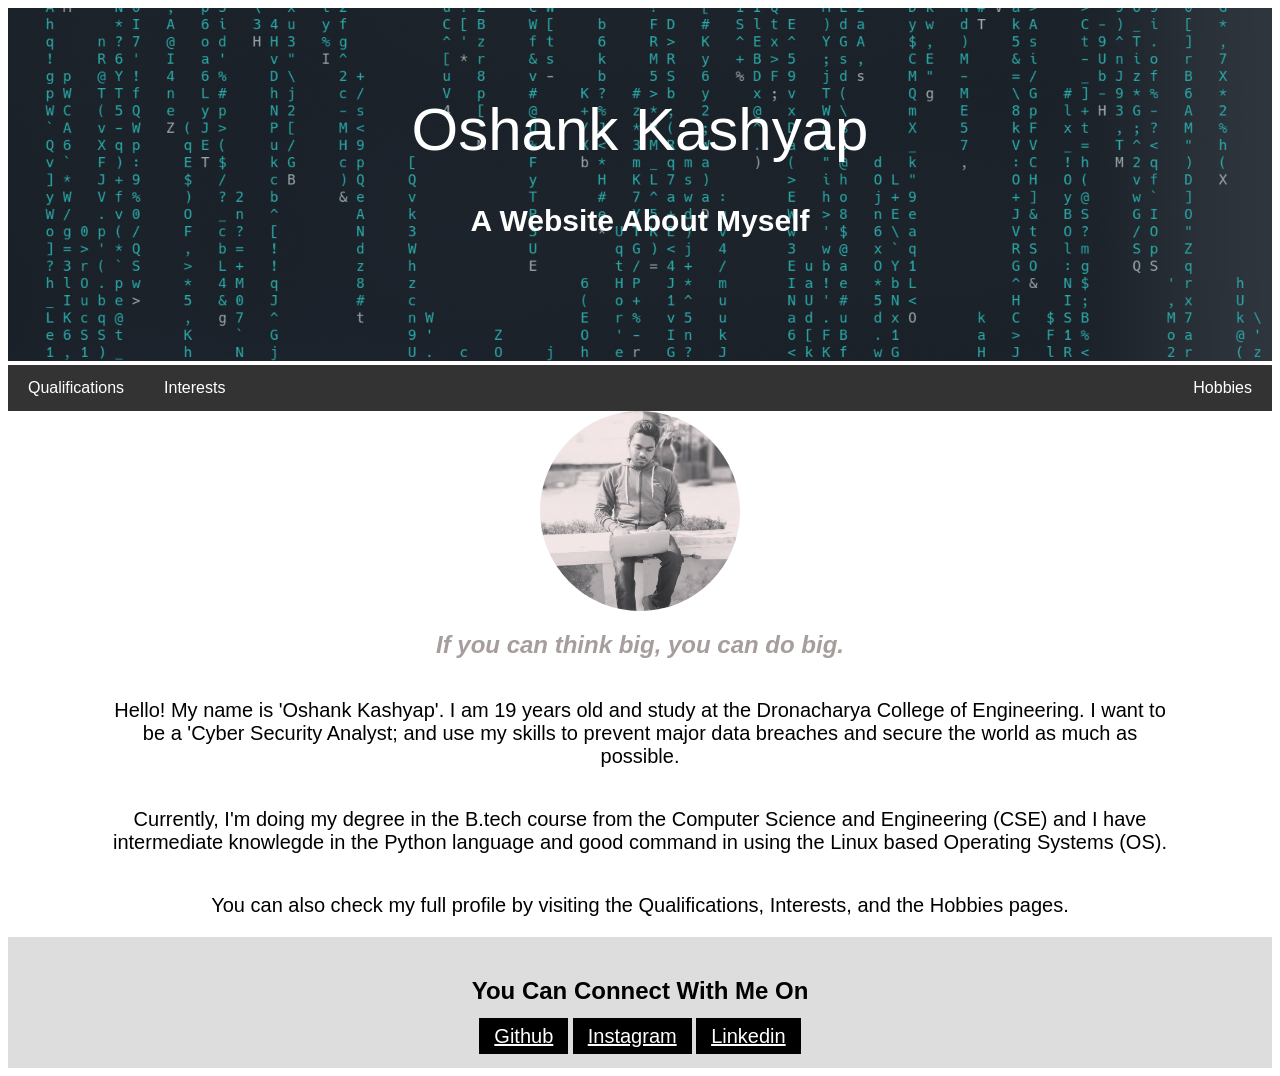
<file: index.html>
<!DOCTYPE html>
<html lang="en">
    <head>
        <title>GP</title>
        <meta charset="UTF-8">
        <meta name="viewport" content="width=device-width, initial-scale=1">
        <link rel="stylesheet" href="css/index-styles.css">
    </head>

    <body>
        <div class="header">
            <img src="pictures/background.png" style="width:100%">
            <div class="centered">Oshank Kashyap
                <h4>A Website About Myself</h4>
            </div>
        </div>

        <!-- navigation bar links -->
        <div class="navbar">
            <a href="qualification.html" target="_blank">Qualifications</a>
            <a href="interests.html" target="_blank">Interests</a>
            <a href="hobbies.html" class="right" target="_blank">Hobbies</a>
        </div>

        <div class="main">
            <img src="pictures/signal-2022-01-11-101201.jpeg">
        </div>

        <div class="content">
            <h2><i>If you can think big, you can do big.</i></h2>
            <p>
                Hello! My name is 'Oshank Kashyap'. I am 19 years old and study at the Dronacharya College of Engineering. I want to be a 'Cyber Security Analyst; and use my skills to prevent major data breaches and secure the world as much as possible.
            </p>
            <p>
                Currently, I'm doing my degree in the B.tech course from the Computer Science and Engineering (CSE) and I have intermediate knowlegde in the Python language and good command in using the Linux based Operating Systems (OS).
            </p>
            <p>
                You can also check my full profile by visiting the Qualifications, Interests, and the Hobbies pages.
            </p>
        </div>

        <div class="footer">
            <h2>You Can Connect With Me On</h2>
            <a href="https://github.com/OshankKashyap" target="_blank">Github</a>
            <a href="https://www.instagram.com/_oshank" target="_blank">Instagram</a>
            <a href="https://www.linkedin.com/in/oshank-kashyap-280583201/" target="_blank">Linkedin</a>
        </div>

    </body>
</html>
</file>
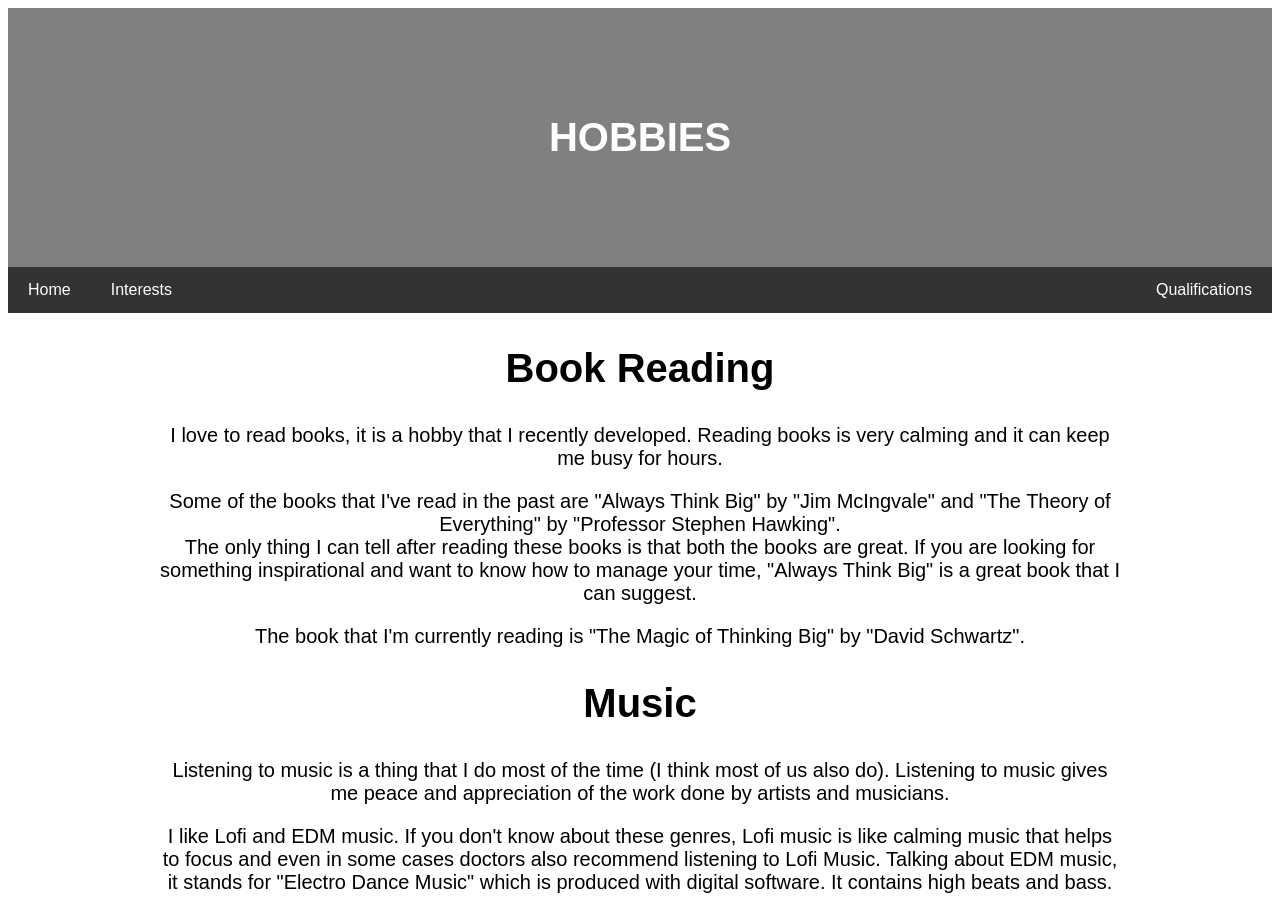
<file: hobbies.html>
<!DOCTYPE html>
<html lang="en">
    <head>
        <title>Hobbies</title>
        <meta charset="UTF-8">
        <meta name="viewport" content="width=device-width, initial-scale=1">
        <link rel="stylesheet" href="css/hobby-styles.css">
    </head>

    <body>
        <div class="header">
            <h1>HOBBIES</h1>
        </div>

        <div class="navbar">
            <a href="index.html">Home</a>
            <a href="interests.html">Interests</a>
            <a href="qualification.html" class="right">Qualifications</a>
        </div>

        <div class="content">
            <h2>Book Reading</h2>
            <p>
                I love to read books, it is a hobby that I recently developed. Reading books is very calming and it can keep me busy for hours.
            </p>
            <p>
                Some of the books that I've read in the past are "Always Think Big" by "Jim McIngvale" and "The Theory of Everything" by "Professor Stephen Hawking".<br>
                The only thing I can tell after reading these books is that both the books are great. If you are looking for something inspirational and want to know how to manage your time, "Always Think Big" is a great book that I can suggest.
            </p>
            <p>
                The book that I'm currently reading is "The Magic of Thinking Big" by "David Schwartz".
            </p>

            <h2>Music</h2>
            <p>
                Listening to music is a thing that I do most of the time (I think most of us also do). Listening to music gives me peace and appreciation of the work done by artists and musicians.<br>
            </p>
            <p>
                I like Lofi and EDM music. If you don't know about these genres, Lofi music is like calming music that helps to focus and even in some cases doctors also recommend listening to Lofi Music. Talking about EDM music, it stands for "Electro Dance Music" which is produced with digital software. It contains high beats and bass.
            </p>
        </div>
    </body>
</html>
</file>
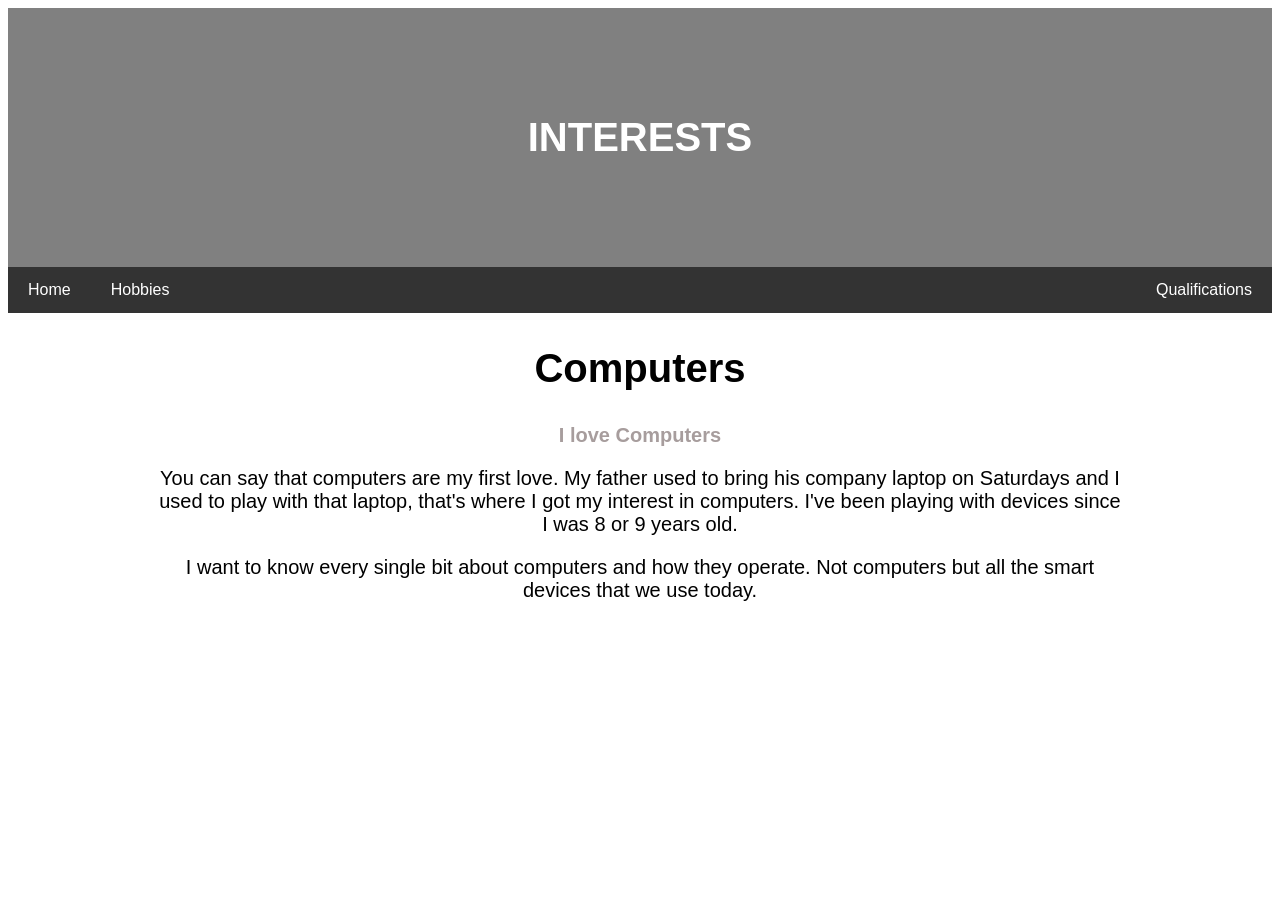
<file: interests.html>
<!DOCTYPE html>
<html lang="en">
    <head>
        <title>Interests</title>
        <meta charset="UTF-8">
        <meta name="viewport" content="width=device-width, initial-scale=1">
        <link rel="stylesheet" href="css/interest-styles.css">
    </head>

    <body>
        <div class="header">
            <h1>INTERESTS</h1>
        </div>

        <div class="navbar">
            <a href="index.html">Home</a>
            <a href="hobbies.html">Hobbies</a>
            <a href="qualification.html" class="right">Qualifications</a>
        </div>

        <div class="content">
            <h2>Computers</h2>
            <h3>I love Computers</h3>
            <p>
                You can say that computers are my first love. My father used to bring his company laptop on Saturdays and I used to play with that laptop, that's where I got my interest in computers. I've been playing with devices since I was 8 or 9 years old.
            </p>
            <p>
                I want to know every single bit about computers and how they operate. Not computers but all the smart devices that we use today.
            </p>
        </div>
    </body>
</html>
</file>
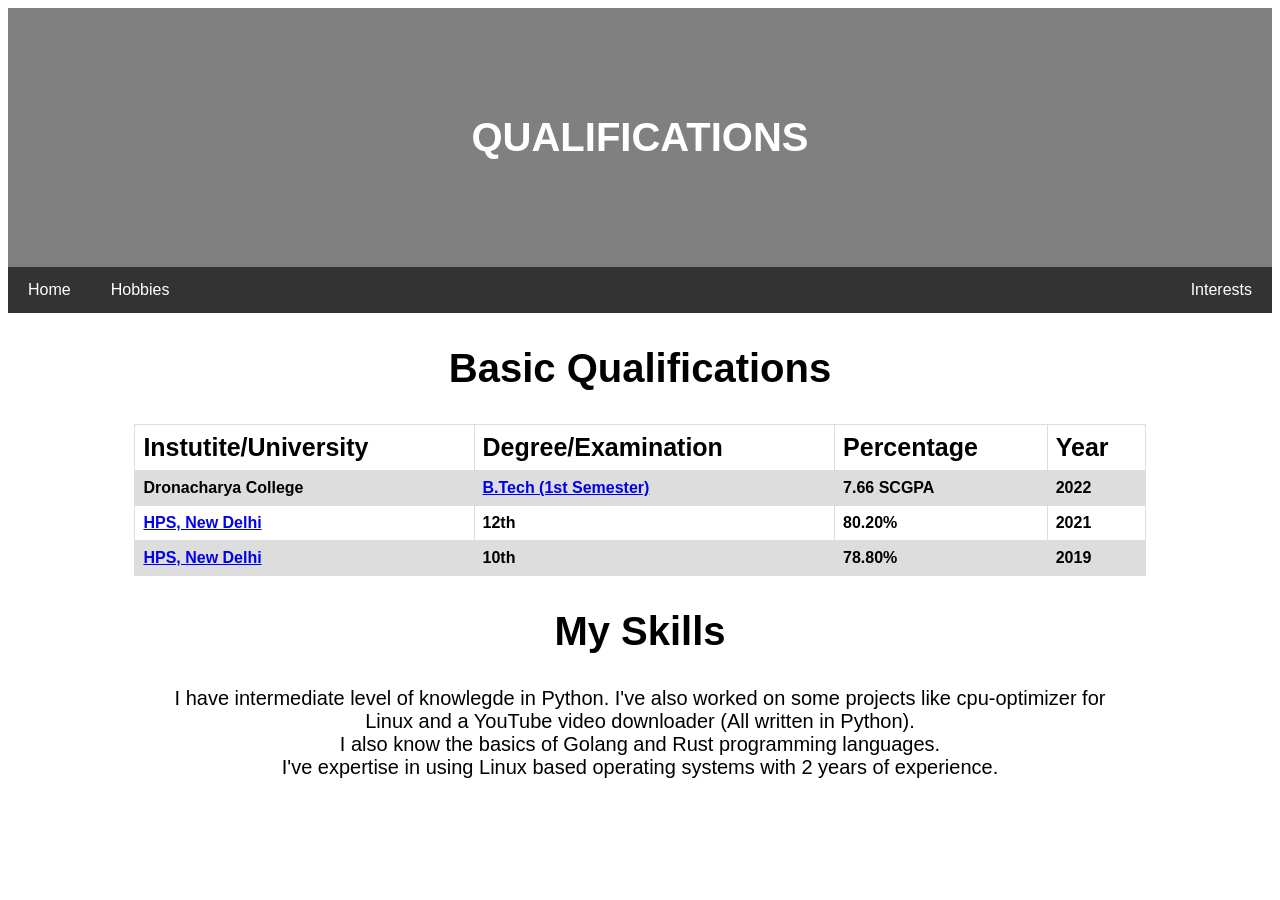
<file: qualification.html>
<!DOCTYPE html>
<html lang="en">
    <head>
        <title>Qualifications</title>
        <meta charset="UTF-8">
        <meta name="viewport" content="width=device-width, initial-scale=1">
        <link rel="stylesheet" href="css/qualification-styles.css">
    </head>

    <body>
        <div class="header">
            <h1>QUALIFICATIONS</h1>
        </div>

        <div class="navbar">
            <a href="index.html">Home</a>
            <a href="hobbies.html">Hobbies</a>
            <a href="interests.html" class="right">Interests</a>
        </div>

        <div class="content">
            <h2>Basic Qualifications</h2>
            <table align="center">
                <tr>
                    <th class="head">Instutite/University</th>
                    <th class="head">Degree/Examination</th>
                    <th class="head">Percentage</th>
                    <th class="head">Year</th>
                </tr>
                <tr>
                    <th>Dronacharya College</th>
                    <th><a href="documents/Semester 1 Results.pdf" target="_blank">B.Tech (1st Semester)</a></th>
                    <th>7.66 SCGPA</th>
                    <th>2022</th>
                </tr>
                <tr>
                    <th><a href="documents/12th Marksheet.pdf" target="_blank">HPS, New Delhi</a></th>
                    <th>12th</th>
                    <th>80.20%</th>
                    <th>2021</th>
                </tr>
                <tr>
                    <th><a href="documents/10th Marksheet.pdf" target="_blank">HPS, New Delhi</a></th>
                    <th>10th</th>
                    <th>78.80%</th>
                    <th>2019</th>
                </tr>
            </table>

            <h2>My Skills</h2>
            <p>
                I have intermediate level of knowlegde in Python. I've also worked on some projects like cpu-optimizer for Linux and a YouTube video downloader (All written in Python).<br>
                I also know the basics of Golang and Rust programming languages.<br>
                I've expertise in using Linux based operating systems with 2 years of experience.
            </p>
        </div>
    </body>
</html>
</file>
<file: css/index-styles.css>
body {
    font-family: Arial, Helvetica, sans-serif;
}

/* css for the header of page */
.header {
    position: relative;
    text-align: center;
    color: white;
}
.centered {
    position: absolute;
    top: 50%;
    left: 50%;
    left: 50%;
    transform: translate(-50%, -50%);
    font-size: 60px;
}
.centered h4 {
    font-size: 30px;
}

/* css for the navigation bar */
.navbar {
    overflow: hidden;
    background-color: #333;
}
.navbar a {
    float: left;
    display: block;
    color: white;
    text-align: center;
    padding: 14px 20px;
    text-decoration: none;
}
/* set one link to the right side of bar */
.navbar a.right {
    float: right;
}
/* change color while hovering the mouse */
.navbar a:hover {
    background-color: #ddd;
    color: black;
}

.main img {
    height: 200px;
    width: 200px;
    border-radius: 100px;
    margin-left: auto;
    margin-right: auto;
    display: block;
}

/* css for the text area of page */
.content h2 {
    text-align: center;
    color: rgb(167, 157, 157);
}
.content p {
    font-size: 17px;
    text-align: center;
    padding-left: 100px;
    padding-right: 100px;
    font-size: 20px;
    padding-top: 20px;
}

/* css for footer of the page */
.footer {
    padding: 20px;
    text-align: center;
    background: #ddd;
    color: black;
}
.footer a {
    background-color: black;
    color: white;
    padding-left: 15px;
    padding-right: 15px;
    padding-top: 7px;
    padding-bottom: 7px;
    font-size: 20px;
}
</file>
<file: css/hobby-styles.css>
body {
    font-family: Arial, Helvetica, sans-serif;
}

/* defining css style for the header*/
.header {
    padding: 80px;
    text-align: center;
    background-color: #808080;
    color: white;
}
.header h1 {
    font-size: 40px;
}

/* css for navigation bar */
.navbar {
    overflow: hidden;
    background-color: #333;
}
.navbar a {
    float: left;
    display: block;
    color: white;
    text-align: center;
    padding: 14px 20px;
    text-decoration: none;
}
.navbar a.right {
    float: right;
}
.navbar a:hover {
    background-color: #ddd;
    color: black;
}

/* css for the content of the page */
.content h2 {
    font-size: 40px;
    text-align: center;
}
.content img {
    height: 200px;
    width: 200px;
    border-radius: 100px;
    margin-left: auto;
    margin-right: auto;
    display: block;
}
.content p {
    font-size: 20px;
    text-align: center;
    border-radius: 10px;
    padding-left: 150px;
    padding-right: 150px;
}
</file>
<file: css/interest-styles.css>
body {
    font-family: Arial, Helvetica, sans-serif;
}

/* defining css style for the header*/
.header {
    padding: 80px;
    text-align: center;
    background: #808080;
    color: white;
}
.header h1 {
    font-size: 40px;
}

/* css for the navigation bar */
.navbar {
    overflow: hidden;
    background-color: #333;
}
.navbar a {
    float: left;
    display: block;
    color: white;
    text-align: center;
    padding: 14px 20px;
    text-decoration: none;
}
/* set one link to the right side of bar */
.navbar a.right {
    float: right;
}
/* change color while hovering the mouse */
.navbar a:hover {
    background-color: #ddd;
    color: black;
}

/* css for the content of the page */
.content h2 {
    font-size: 40px;
    text-align: center;
}
.content h3 {
    text-align: center;
    font-size: 20px;
    color: rgb(167, 157, 157);
}
.content p {
    font-size: 20px;
    text-align: center;
    padding-left: 150px;
    padding-right: 150px;
}
</file>
<file: css/qualification-styles.css>
body {
    font-family: Arial, Helvetica, sans-serif;
}

/* defining css style for the header*/
.header {
    padding: 80px;
    text-align: center;
    background-color: #808080;
    color: white;
}
.header h1 {
    font-size: 40px;
}

/* css for navigation bar */
.navbar {
    overflow: hidden;
    background-color: #333;
}
.navbar a {
    float: left;
    display: block;
    color: white;
    text-align: center;
    padding: 14px 20px;
    text-decoration: none;
}
.navbar a.right {
    float: right;
}
.navbar a:hover {
    background-color: #ddd;
    color: black;
}

/* css for the content of the page */
.content h2 {
    font-size: 40px;
    text-align: center;
}

.content p {
    font-size: 20px;
    text-align: center;
    border-radius: 10px;
    padding-left: 150px;
    padding-right: 150px;
}

table {
  font-family: arial, sans-serif;
  border-collapse: collapse;
  width: 80%;
}

th {
  border: 1px solid #dddddd;
  text-align: left;
  padding: 8px;
}

tr:nth-child(even) {
  background-color: #dddddd;
}

.head {
    font-size: 25px;
}
</file>
